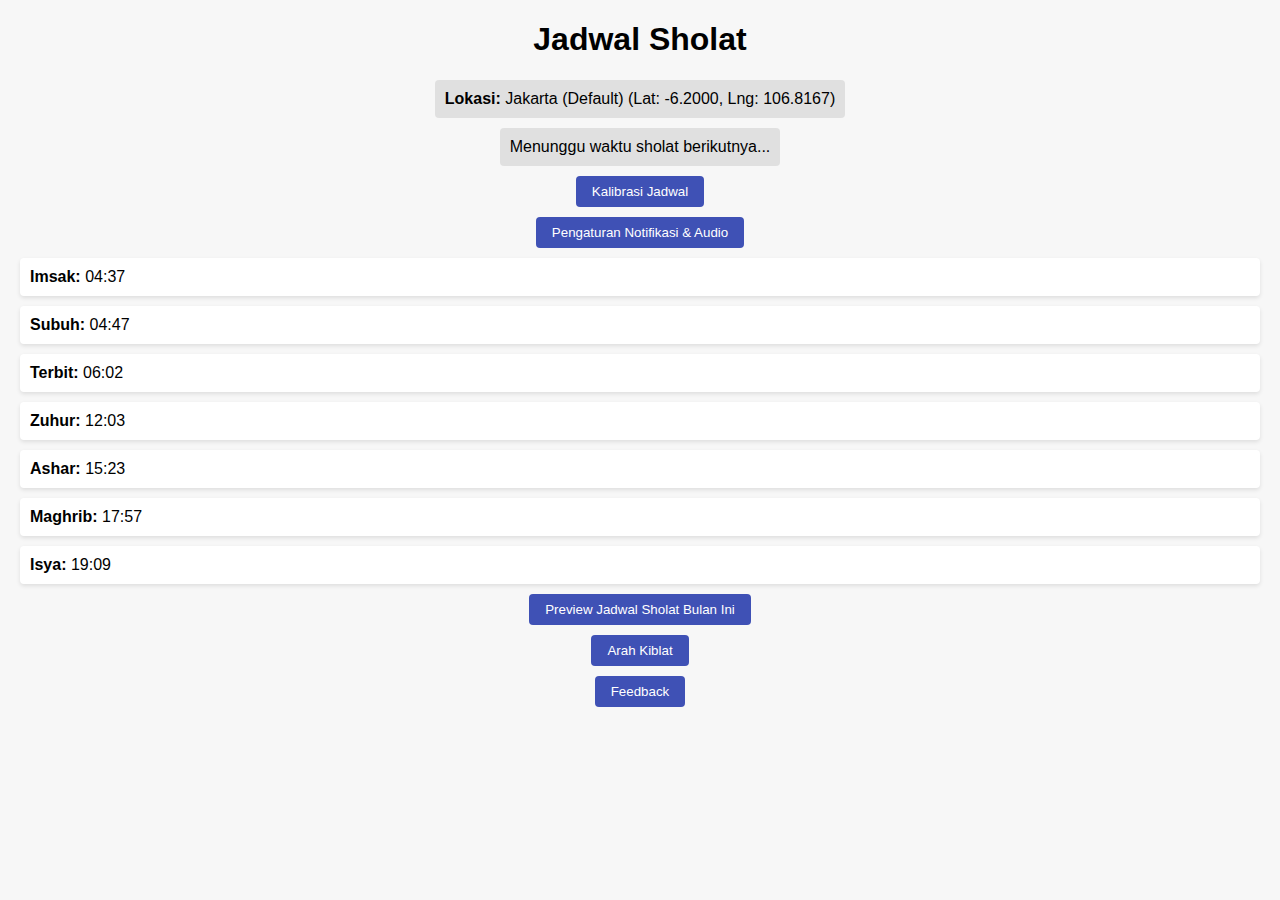
<file: index.html>
<!DOCTYPE html>
<html lang="id">
<head>
  <meta charset="UTF-8">
  <meta name="viewport" content="width=device-width, initial-scale=1.0">
  <title>Jadwal Sholat PWA</title>
  <link rel="icon" href="favicon.png">
  <link rel="apple-touch-icon" href="favicon.png">
  <link rel="manifest" href="manifest.json">
  <style>
    body {
      font-family: sans-serif;
      margin: 20px;
      background: #f7f7f7;
    }
    h1, h2 { 
      text-align: center; 
    }
    .info {
      background: #e0e0e0;
      padding: 10px;
      border-radius: 4px;
      margin: 10px auto;
      width: fit-content;
    }
    .prayer-time {
      padding: 10px;
      margin: 10px 0;
      background: #fff;
      border-radius: 4px;
      box-shadow: 0 2px 4px rgba(0,0,0,0.1);
    }
    /* Gaya untuk menu kalibrasi & pengaturan */
    #calibration-menu, #notification-settings {
      background: #fff;
      border: 1px solid #ddd;
      border-radius: 4px;
      padding: 15px;
      margin: 15px auto;
      max-width: 300px;
    }
    #calibration-menu label, #notification-settings label {
      display: block;
      margin-bottom: 8px;
    }
    #calibration-menu input {
      width: 100%;
      padding: 5px;
      margin-top: 3px;
    }
    #btn-calibration, #btn-notification-settings, #btn-feedback, #btn-preview, #qibla-finder {
      display: block;
      margin: 10px auto;
      padding: 8px 16px;
      background: #3f51b5;
      color: #fff;
      border: none;
      border-radius: 4px;
      cursor: pointer;
    }
    .submit {
      display: block;
      margin: 10px auto;
      padding: 8px 16px;
      background: #3fb557;
      color: #fff;
      border: none;
      border-radius: 4px;
      cursor: pointer;
    }
    #notification-settings input[type="checkbox"] {
      margin-right: 5px;
    }
    #btn-test-notification, #btn-download-audio {
      display: block;
      margin: 10px auto;
      padding: 8px 16px;
      background: #009688;
      color: #fff;
      border: none;
      border-radius: 4px;
      text-align: center;
      text-decoration: none;
      cursor: pointer;
    }
    .usr-feedback {
      text-align: center;
      /* position: absolute; */
      bottom: 0;
      width: 100%;
      padding: 10px;
      color: rgb(0, 0, 0);
        
    }
  </style>
</head>
<body>
  <h1>Jadwal Sholat</h1>
  <div class="info" id="location-info">Mendapatkan informasi lokasi...</div>
  <div class="info" id="countdown">Menunggu waktu sholat berikutnya...</div>
  
  <!-- Tombol dan menu kalibrasi -->
  <button id="btn-calibration">Kalibrasi Jadwal</button>
  <div id="calibration-menu" style="display: none;">
    <h2>Kalibrasi Jadwal Sholat</h2>
    <form id="calibration-form">
      <label>Imsak:
        <input type="number" name="imsak" step="0.1" value="-5">
      </label>
      <label>Subuh:
        <input type="number" name="fajr" step="0.1" value="-5">
      </label>
      <label>Terbit:
        <input type="number" name="sunrise" step="0.1" value="-3">
      </label>
      <label>Zuhur:
        <input type="number" name="dhuhr" step="0.1" value="4">
      </label>
      <label>Ashar:
        <input type="number" name="asr" step="0.1" value="2">
      </label>
      <label>Maghrib:
        <input type="number" name="maghrib" step="0.1" value="3">
      </label>
      <label>Isya:
        <input type="number" name="isha" step="0.1" value="6">
      </label>
      <button class="submit" type="submit">Terapkan</button>
    </form>
  </div>
  

  <!-- Menu pengaturan notifikasi & audio -->
   <button id="btn-notification-settings">Pengaturan Notifikasi & Audio</button>
  <div id="notification-settings" style="display: none;">
    <h2>Pengaturan Notifikasi & Audio</h2>
    <p style="color: rgba(0, 0, 0, 0.386);">(Notifikasi hanya bekerja di sistem Desktop dan program harus dibuka terus-menerus.)</p>
    <label>
      <input type="checkbox" id="toggle-notification">
      Aktifkan Notifikasi
    </label>
    <label>
      Pilih Audio:
      <select id="audio-select">
        <option value="adzan1">Adzan</option>
        <option value="adzan_subuh">Adzan Subuh</option>
        <option value="beeps">Beeps</option>
      </select>
    </label>
    <!-- Tombol uji notifikasi yang mengacu ke waktu sholat berikutnya -->
    <button id="btn-test-notification">Uji Notifikasi Waktu Sholat Berikutnya</button>
    <!-- Link download audio -->
    <a id="btn-download-audio" href="adzan1" download>Download Audio</a>
  </div>

  <div id="jadwal"></div>

  <!-- Tombol untuk preview jadwal sholat bulan Hijriah -->
  <button onclick="window.location.href='preview.html'" id="btn-preview">Preview Jadwal Sholat Bulan Ini</button>

  <button onclick="window.location.href='https://g.co/qiblafinder'" id="qibla-finder">Arah Kiblat</button>

  <button id="btn-feedback">Feedback</button>
  <div id="usr-feedback" class="usr-feedback" style="display: none;">
    Pengembangan program ini telah dihenttikan karena mengecewakan, mungkin akan dilanjutkan setelah benar-benar mempelajari Web Push API, dsb.
    <p>report anomaly <a href="https://github.com/krasyid822/sholatPWA/issues/new/choose"><u>here</u></a></p> 
  </div>


  <!-- Sertakan library PrayTimes -->
  <script src="PrayTimes.js"></script>
  <!-- Script utama aplikasi -->
  <script src="script.js"></script>
  <script>
    // Pendaftaran Service Worker
    if ('serviceWorker' in navigator) {
      window.addEventListener('load', function() {
        navigator.serviceWorker.register('service-worker.js')
        .then(function(registration) {
          console.log('Service Worker terdaftar dengan scope:', registration.scope);
        })
        .catch(function(err) {
          console.log('Pendaftaran Service Worker gagal:', err);
        });
      });
    }
  </script>
</body>
</html>
</file>
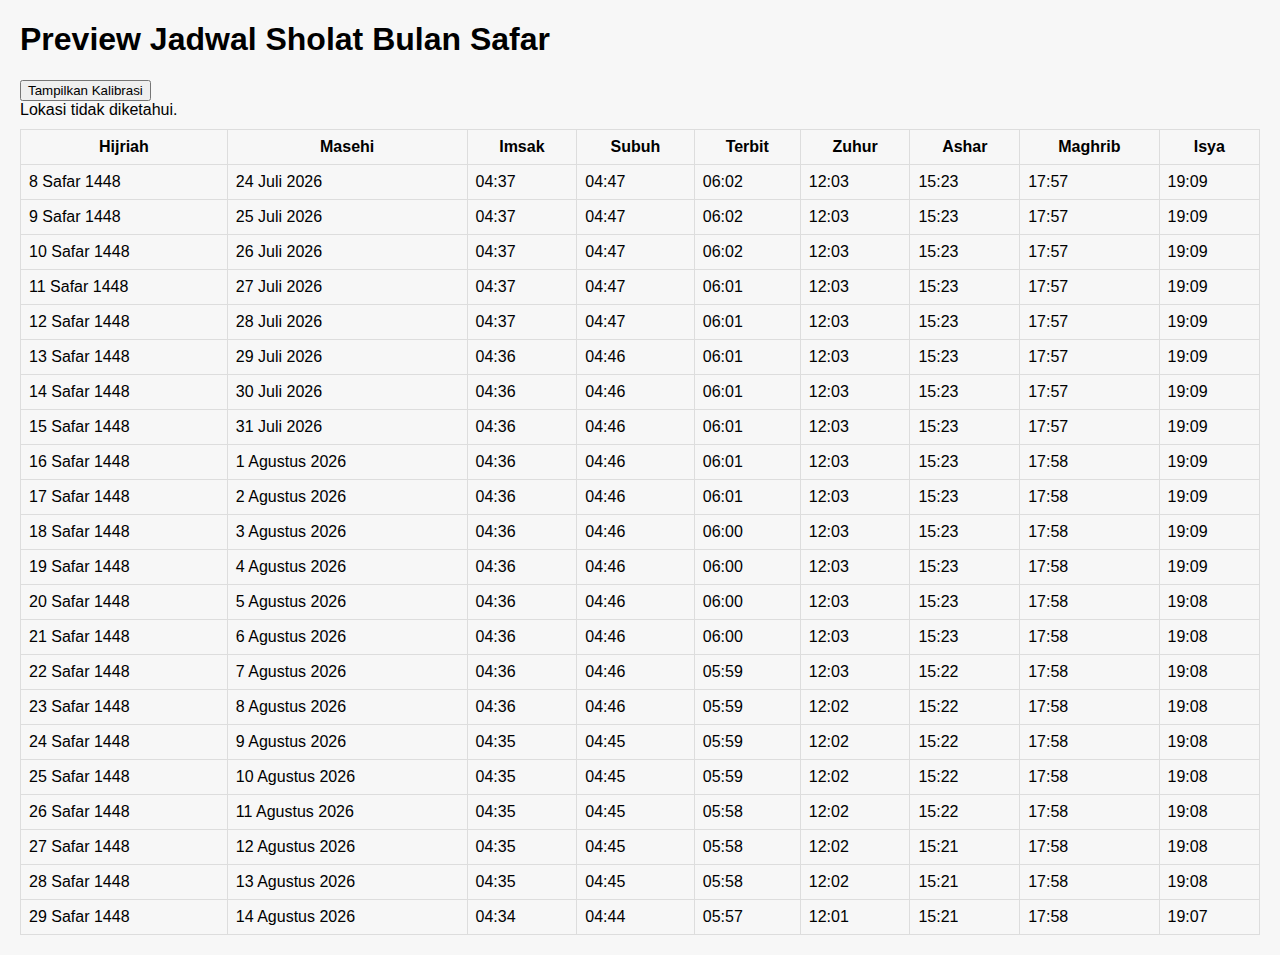
<file: preview.html>
<!DOCTYPE html>
<html lang="id">
<head>
  <meta charset="UTF-8">
  <meta name="viewport" content="width=device-width, initial-scale=1.0">
  <title>Jadwal Sholat Bulan Ini</title>
  <style>
    body {
      font-family: sans-serif;
      margin: 20px;
      background: #f7f7f7;
    }
  </style>
</head>
<body>
  <!-- Container untuk menampilkan preview jadwal -->
  <div id="preview-container">
    <div id="preview-jadwal"></div>
  </div>
  
  <!-- Sertakan library dan script -->
  <script src="PrayTimes.js"></script>
  <script src="previewHijri.js"></script>
</body>
</html>
</file>
